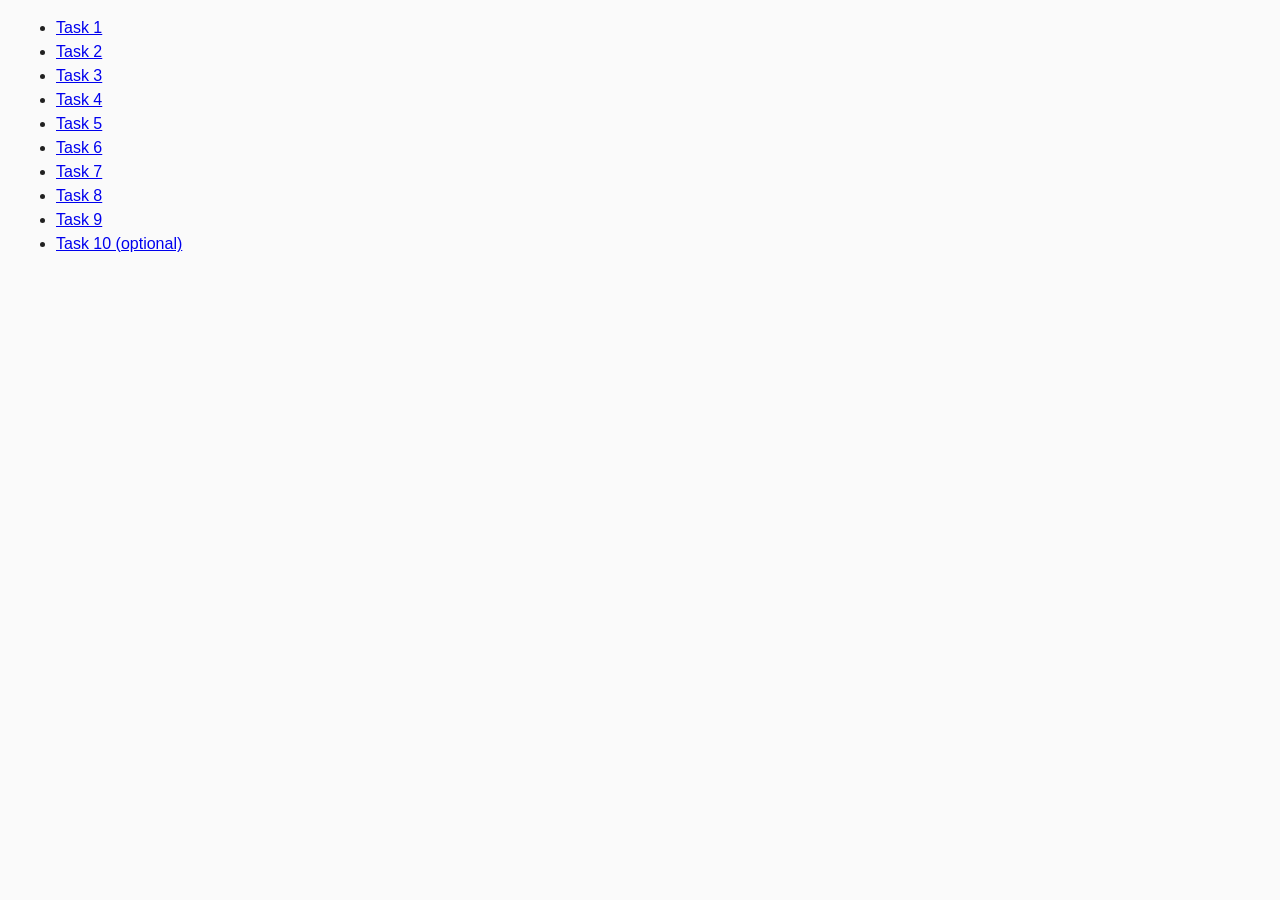
<file: src/index.html>
<!DOCTYPE html>
<html lang="ru">
  <head>
    <meta charset="UTF-8" />
    <meta http-equiv="X-UA-Compatible" content="IE=edge" />
    <meta name="viewport" content="width=device-width, initial-scale=1.0" />
    <title>Homework 6</title>
    <link rel="stylesheet" href="css/common.css" />
  </head>
  <body>
    <ul>
      <li><a href="task-01.html">Task 1</a></li>
      <li><a href="task-02.html">Task 2</a></li>
      <li><a href="task-03.html">Task 3</a></li>
      <li><a href="task-04.html">Task 4</a></li>
      <li><a href="task-05.html">Task 5</a></li>
      <li><a href="task-06.html">Task 6</a></li>
      <li><a href="task-07.html">Task 7</a></li>
      <li><a href="task-08.html">Task 8</a></li>
      <li><a href="task-09.html">Task 9</a></li>
      <li><a href="task-10.html">Task 10 (optional)</a></li>
    </ul>
  </body>
</html>
</file>
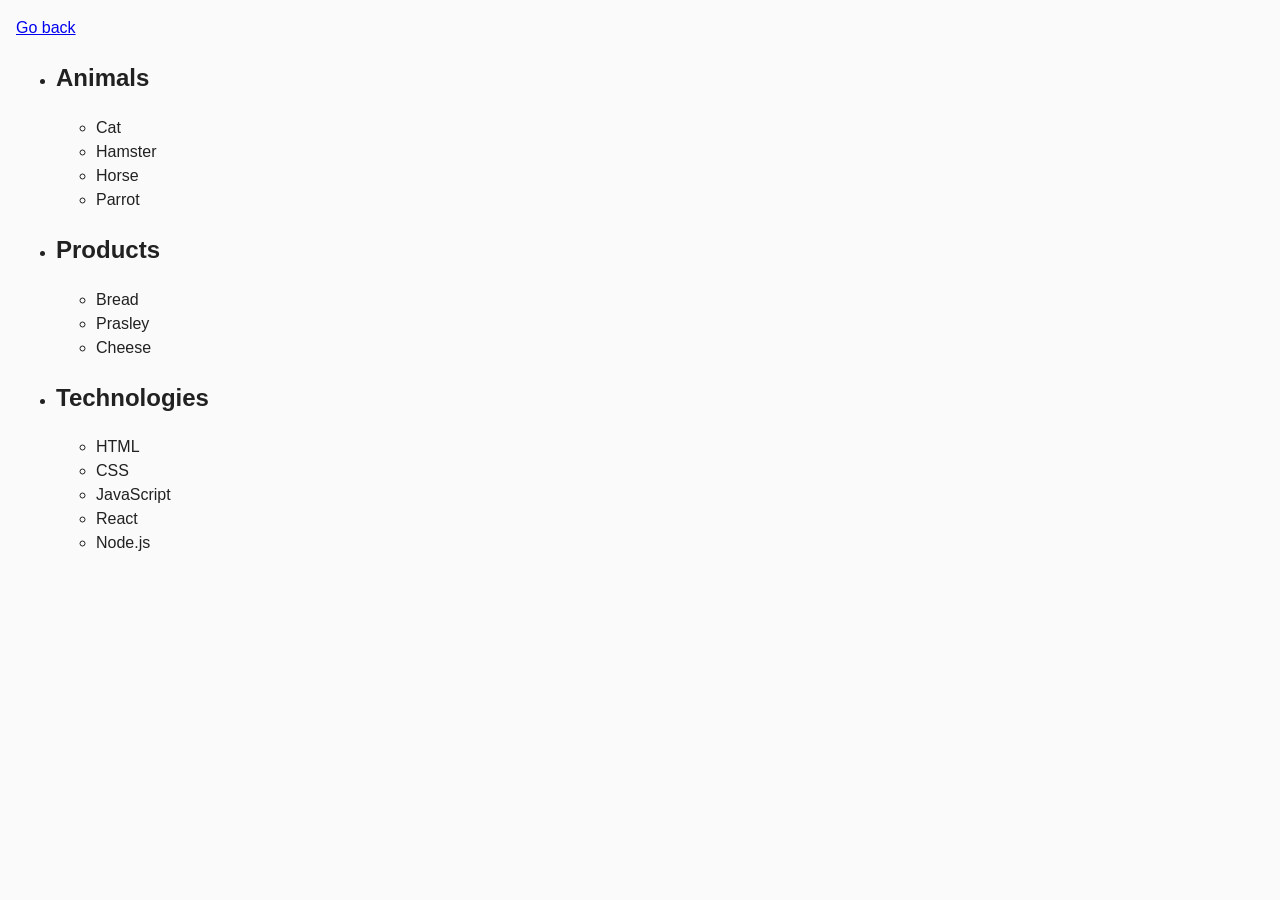
<file: src/task-01.html>
<!DOCTYPE html>
<html lang="ru">
  <head>
    <meta charset="UTF-8" />
    <meta http-equiv="X-UA-Compatible" content="IE=edge" />
    <meta name="viewport" content="width=device-width, initial-scale=1.0" />
    <title>Task 1</title>
    <link rel="stylesheet" href="css/common.css" />
  </head>
  <body>
    <p><a href="index.html">Go back</a></p>

    <ul id="categories">
      <li class="item">
        <h2>Animals</h2>

        <ul>
          <li>Cat</li>
          <li>Hamster</li>
          <li>Horse</li>
          <li>Parrot</li>
        </ul>
      </li>
      <li class="item">
        <h2>Products</h2>

        <ul>
          <li>Bread</li>
          <li>Prasley</li>
          <li>Cheese</li>
        </ul>
      </li>
      <li class="item">
        <h2>Technologies</h2>

        <ul>
          <li>HTML</li>
          <li>CSS</li>
          <li>JavaScript</li>
          <li>React</li>
          <li>Node.js</li>
        </ul>
      </li>
    </ul>

    <script src="js/task-01.js" type="module"></script>
  </body>
</html>
</file>
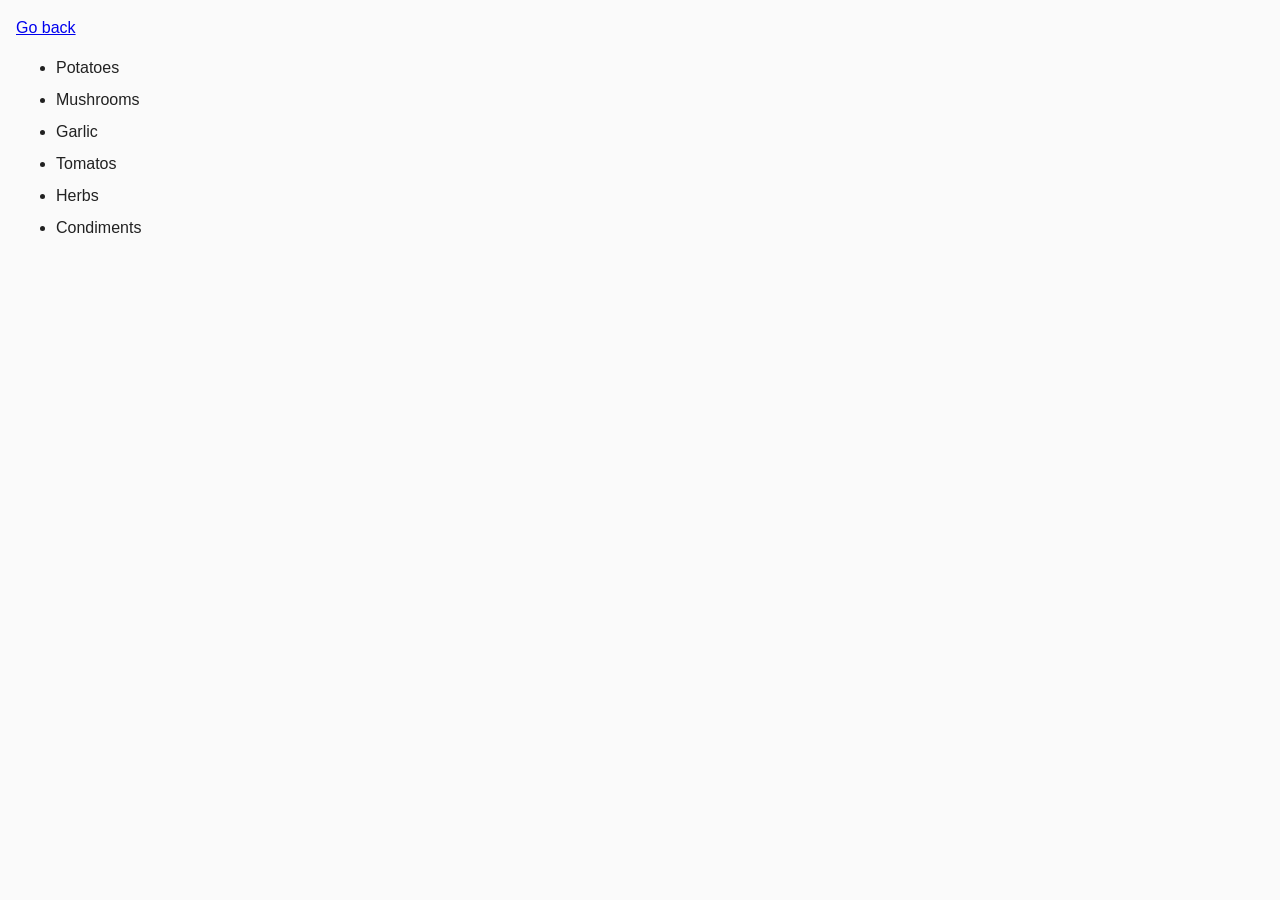
<file: src/task-02.html>
<!DOCTYPE html>
<html lang="ru">
  <head>
    <meta charset="UTF-8" />
    <meta http-equiv="X-UA-Compatible" content="IE=edge" />
    <meta name="viewport" content="width=device-width, initial-scale=1.0" />
    <title>Task 2</title>
    <link rel="stylesheet" href="css/common.css" />
    <style>
      .item {
        font-weight: 500;
      }

      .item:not(:last-child) {
        margin-bottom: 8px;
      }
    </style>
  </head>
  <body>
    <p><a href="index.html">Go back</a></p>

    <ul id="ingredients"></ul>

    <script src="js/task-02.js" type="module"></script>
  </body>
</html>
</file>
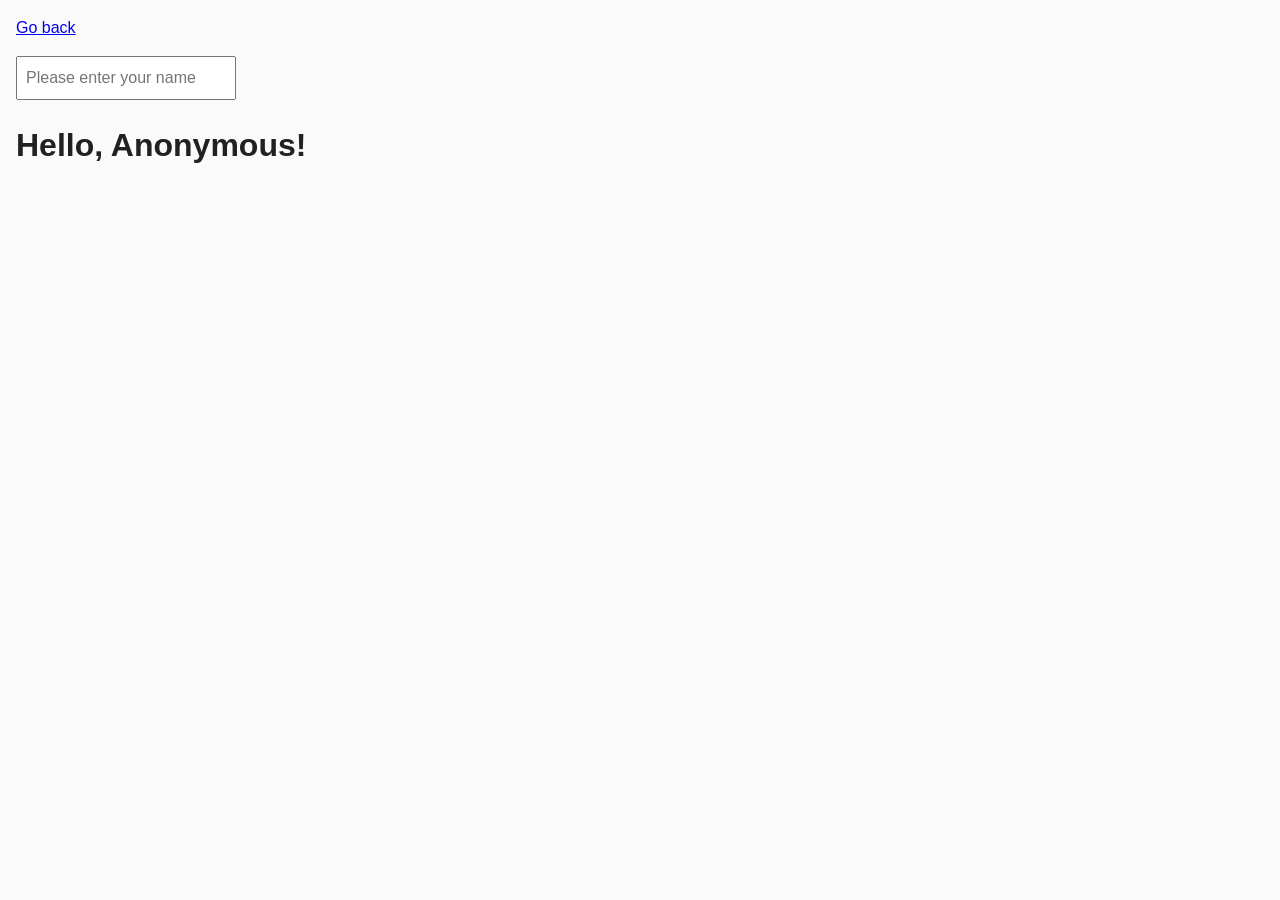
<file: src/task-05.html>
<!DOCTYPE html>
<html lang="ru">
  <head>
    <meta charset="UTF-8" />
    <meta http-equiv="X-UA-Compatible" content="IE=edge" />
    <meta name="viewport" content="width=device-width, initial-scale=1.0" />
    <title>Task 5</title>
    <link rel="stylesheet" href="css/common.css" />
  </head>
  <body>
    <p><a href="index.html">Go back</a></p>

    <input type="text" id="name-input" placeholder="Please enter your name" />
    <h1>Hello, <span id="name-output">Anonymous</span>!</h1>

    <script src="js/task-05.js" type="module"></script>
  </body>
</html>
</file>
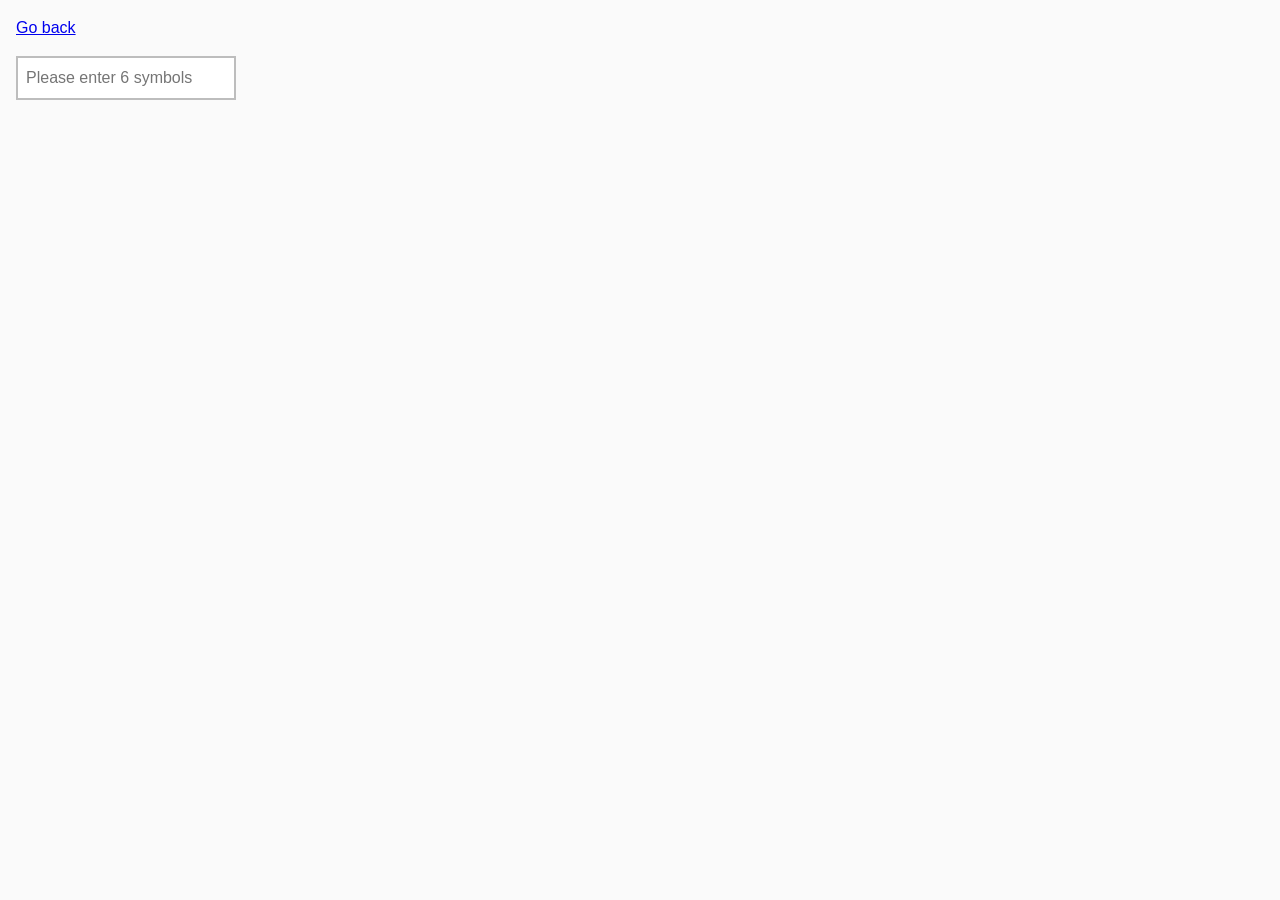
<file: src/task-06.html>
<!DOCTYPE html>
<html lang="ru">
  <head>
    <meta charset="UTF-8" />
    <meta http-equiv="X-UA-Compatible" content="IE=edge" />
    <meta name="viewport" content="width=device-width, initial-scale=1.0" />
    <title>Task 6</title>
    <link rel="stylesheet" href="css/common.css" />
    <style>
      #validation-input {
        border: 2px solid #bdbdbd;
      }

      #validation-input.valid {
        border-color: #4caf50;
      }

      #validation-input.invalid {
        border-color: #f44336;
      }
    </style>
  </head>
  <body>
    <p><a href="index.html">Go back</a></p>

    <input
      type="text"
      id="validation-input"
      data-length="6"
      placeholder="Please enter 6 symbols"
    />

    <script src="js/task-06.js" type="module"></script>
  </body>
</html>
</file>
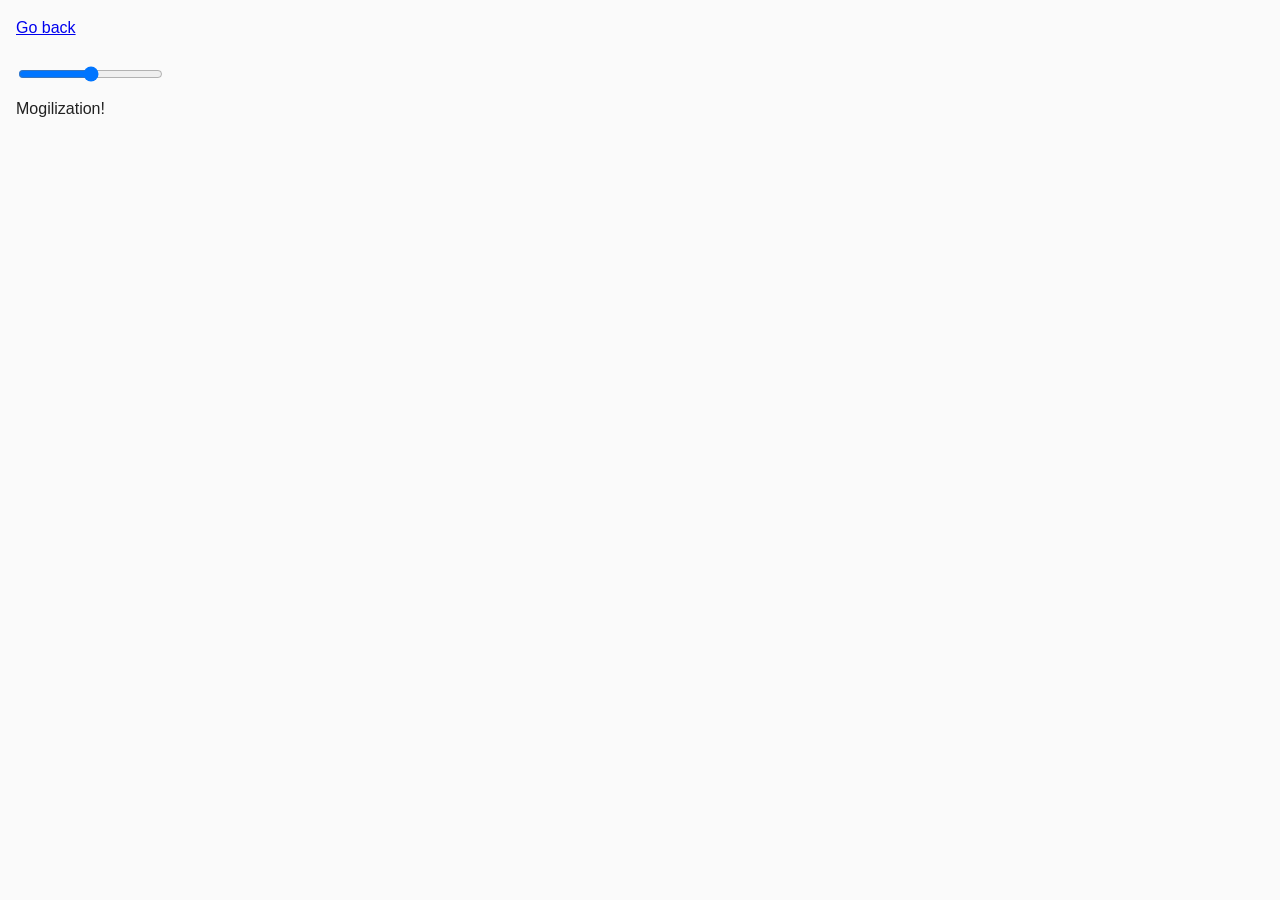
<file: src/task-07.html>
<!DOCTYPE html>
<html lang="ru">
  <head>
    <meta charset="UTF-8" />
    <meta http-equiv="X-UA-Compatible" content="IE=edge" />
    <meta name="viewport" content="width=device-width, initial-scale=1.0" />
    <title>Task 7</title>
    <link rel="stylesheet" href="css/common.css" />
  </head>
  <body>
    <p><a href="index.html">Go back</a></p>

    <input id="font-size-control" type="range" min="16" max="96" />
    <br />
    <span id="text">Mogilization!</span>

    <script src="js/task-07.js" type="module"></script>
  </body>
</html>
</file>
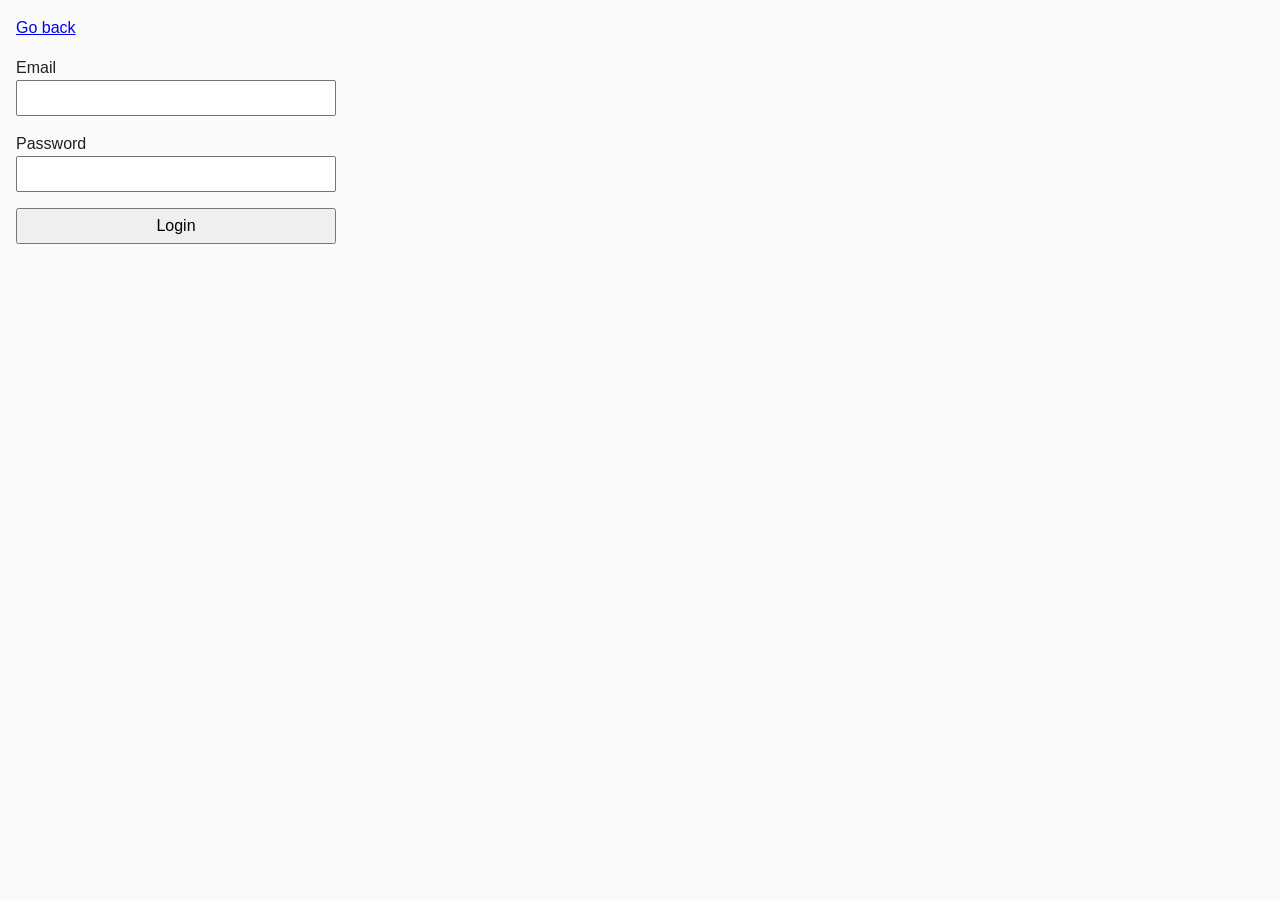
<file: src/task-08.html>
<!DOCTYPE html>
<html lang="ru">
  <head>
    <meta charset="UTF-8" />
    <meta http-equiv="X-UA-Compatible" content="IE=edge" />
    <meta name="viewport" content="width=device-width, initial-scale=1.0" />
    <title>Task 8</title>
    <link rel="stylesheet" href="css/common.css" />
    <style>
      .login-form {
        max-width: 320px;
        display: flex;
        flex-direction: column;
      }

      .login-form label {
        margin-bottom: 16px;
      }

      .login-form input,
      .login-form button {
        width: 100%;
        padding: 4px;
        font: inherit;
      }
    </style>
  </head>
  <body>
    <p><a href="index.html">Go back</a></p>

    <form class="login-form">
      <label>
        Email
        <input type="email" name="email" />
      </label>
      <label>
        Password
        <input type="password" name="password" />
      </label>
      <button type="submit">Login</button>
    </form>

    <script src="js/task-08.js" type="module"></script>
  </body>
</html>
</file>
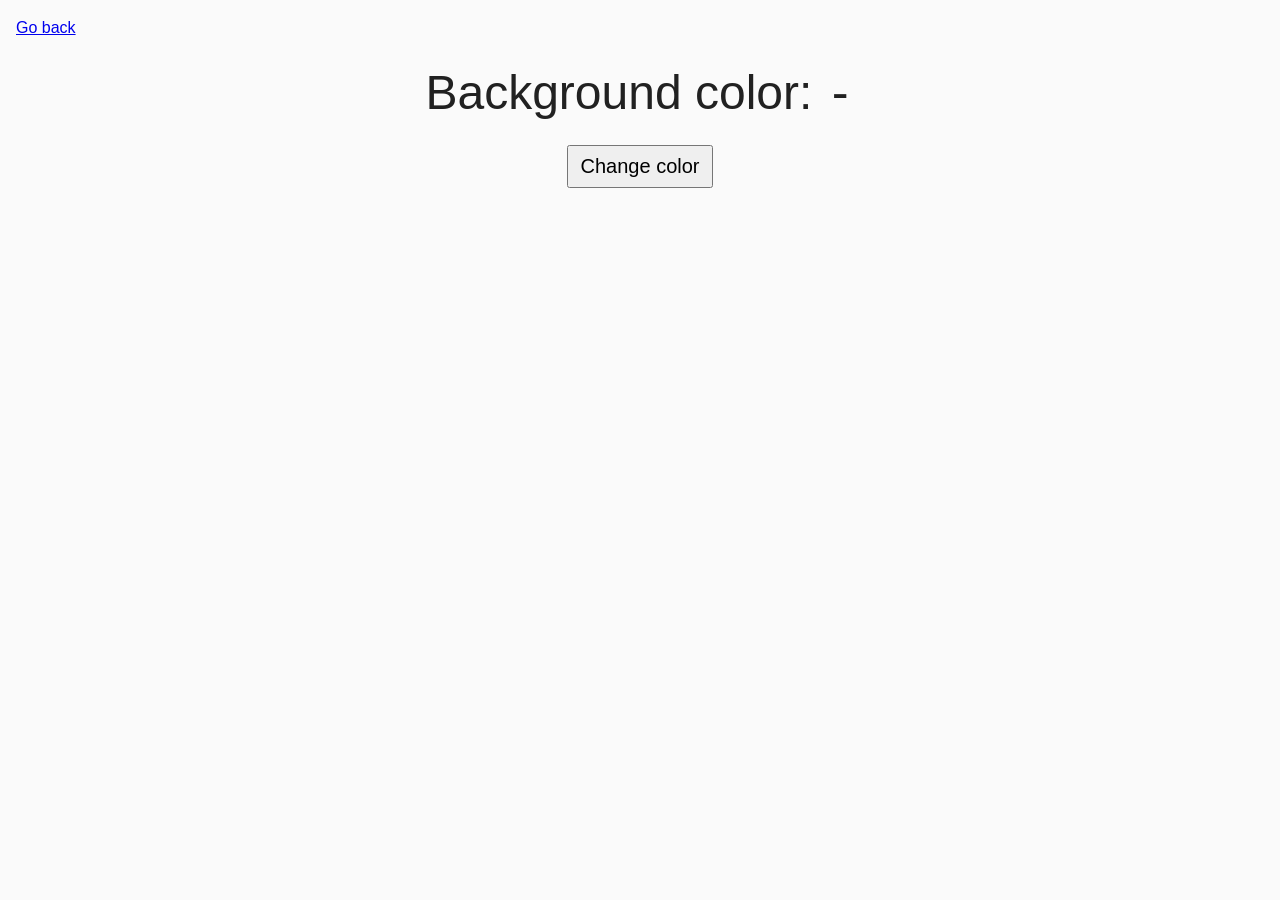
<file: src/task-09.html>
<!DOCTYPE html>
<html lang="ru">
  <head>
    <meta charset="UTF-8" />
    <meta http-equiv="X-UA-Compatible" content="IE=edge" />
    <meta name="viewport" content="width=device-width, initial-scale=1.0" />
    <title>Task 9</title>
    <link rel="stylesheet" href="css/common.css" />
    <style>
      .widget {
        text-align: center;
      }

      .widget p {
        margin-top: 0;
        margin-bottom: 16px;
        font-size: 48px;
      }

      .widget span {
        font-family: monospace;
      }

      .widget button {
        padding: 8px 12px;
        font-size: 20px;
        cursor: pointer;
      }
    </style>
  </head>
  <body>
    <p><a href="index.html">Go back</a></p>

    <div class="widget">
      <p>Background color: <span class="color">-</span></p>
      <button type="button" class="change-color">Change color</button>
    </div>

    <script src="js/task-09.js" type="module"></script>
  </body>
</html>
</file>
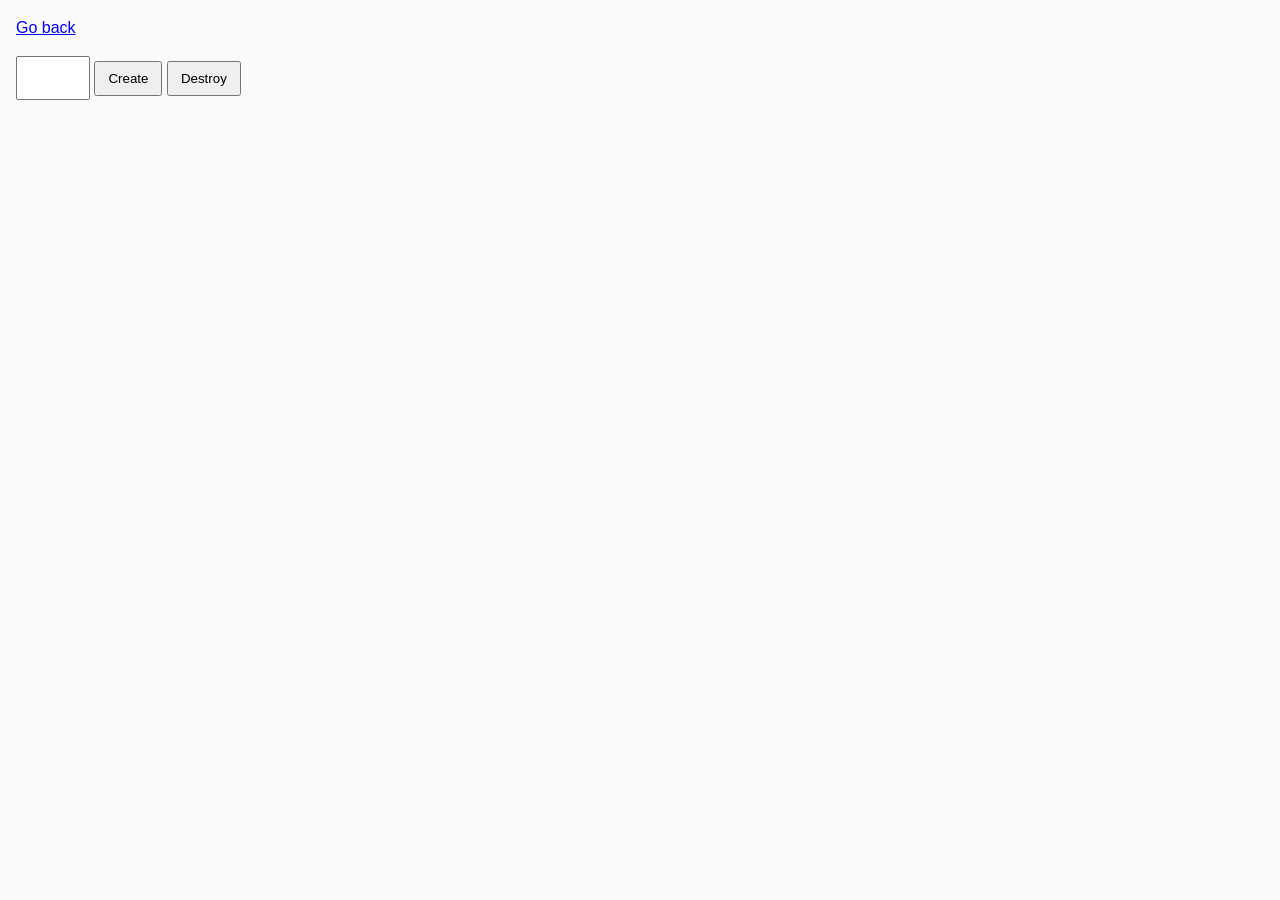
<file: src/task-10.html>
<!DOCTYPE html>
<html lang="ru">
  <head>
    <meta charset="UTF-8" />
    <meta http-equiv="X-UA-Compatible" content="IE=edge" />
    <meta name="viewport" content="width=device-width, initial-scale=1.0" />
    <title>Task 10 (optional)</title>
    <link rel="stylesheet" href="css/common.css" />
  </head>
  <body>
    <p><a href="index.html">Go back</a></p>

    <div id="controls">
      <input type="number" min="1" max="100" step="1" />
      <button type="button" data-create>Create</button>
      <button type="button" data-destroy>Destroy</button>
    </div>

    <div id="boxes"></div>

    <script src="js/task-10.js" type="module"></script>
  </body>
</html>
</file>
<file: src/css/common.css>
* {
  box-sizing: border-box;
}

body {
  margin: 16px;
  font-family: -apple-system, BlinkMacSystemFont, 'Segoe UI', Roboto, Oxygen,
    Ubuntu, Cantarell, 'Open Sans', 'Helvetica Neue', sans-serif;
  -webkit-font-smoothing: antialiased;
  -moz-osx-font-smoothing: grayscale;
  background-color: #fafafa;
  color: #212121;
  line-height: 1.5;
}

input {
  padding: 8px;
  font: inherit;
}

button {
  padding: 8px 12px;
  cursor: pointer;
}


.gallery {
  list-style: none;
  display: flex;
  justify-content: space-around;
}
</file>
